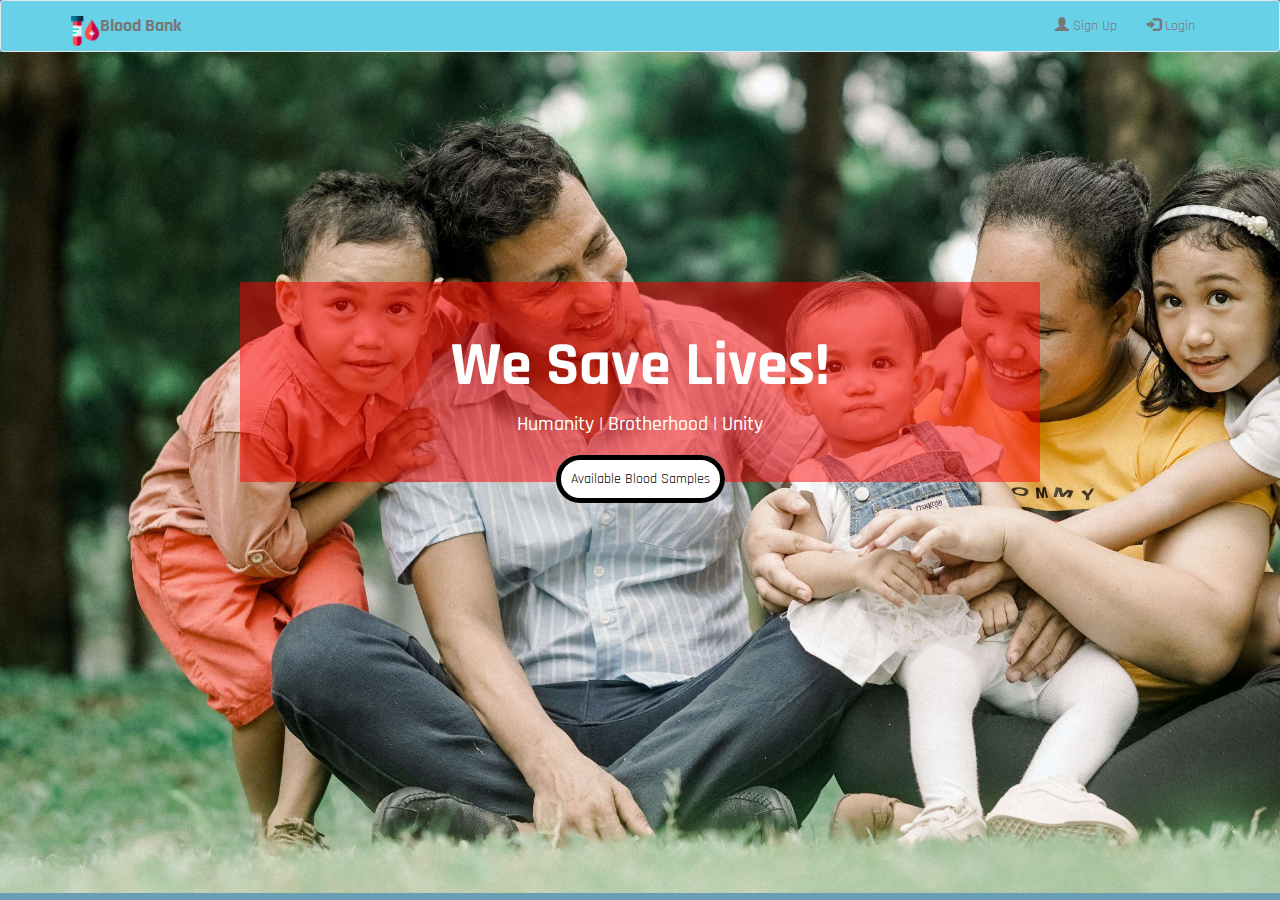
<file: index.html>
<!DOCTYPE html>
<html>
    <head>
        <link rel="stylesheet" href="https://unpkg.com/aos@next/dist/aos.css" />
        <link rel="stylesheet" href="https://maxcdn.bootstrapcdn.com/bootstrap/3.3.7/css/bootstrap.min.css" >
        <!--jQuery library--> 
        <script src="https://ajax.googleapis.com/ajax/libs/jquery/1.12.4/jquery.min.js"></script>
        <!--Latest compiled and minified JavaScript--> 
        <script src="https://maxcdn.bootstrapcdn.com/bootstrap/3.3.7/js/bootstrap.min.js"></script>
        <meta name="viewport" content="width=device-width, initial-scale=1">
        <link rel="stylesheet" href="./styles/styles.css">
        <link rel="preconnect" href="https://fonts.googleapis.com">
        <link rel="preconnect" href="https://fonts.gstatic.com" crossorigin>
        <link href="https://fonts.googleapis.com/css2?family=Rajdhani&display=swap" rel="stylesheet">
        <title>Blood Bank</title>
        <link rel="shortcut icon" type="image/png" href="./images/blood.png"/>
    </head>
<body>
    <!-- NAVIGATION BAR -->
    <nav class="navbar navbar-default">
        <div class="container">
            <div class="navbar-header">
                <button type="button" class="navbar-toggle" data-toggle="collapse" data-target="#myNavbar">
                    <span class="icon-bar"></span>
                    <span class="icon-bar"></span>
                    <span class="icon-bar"></span>
                </button>
                <a href="index.html" class="navbar-brand"><img class="logo" src="./images/blood.png"><strong>Blood Bank</strong></a>
            </div>
            <div class="collapse navbar-collapse" id="myNavbar">
                <ul class="nav navbar-nav navbar-right">
                    <li><a href="signup.html"><span class="glyphicon glyphicon-user"></span> Sign Up </a></li>
                    <li><a href="signin.html"><span class="glyphicon glyphicon-log-in"></span> Login </a></li>
                </ul>
            </div>
        </div>
    </nav> 

    <!-- Home Page -->
    <div class="background">
        <center>
            <div class="welcomeMsg">
                <h1>We Save Lives!</h1>
                <p>Humanity | Brotherhood | Unity</p><br>
                <a href="avaBlood.php">Available Blood Samples</a>
            </div>
        </center>
    </div>
</body>
</html>
</file>
<file: styles/styles.css>
*{
    font-family: 'Rajdhani', sans-serif;
}
body{
    background-color: rgb(106, 158, 180);
}
nav a img{
    height: 30px;
    width:  30px;
    float: left;
}
.navbar{
    background-color: rgba(103, 231, 253, 0.7);
    margin: 0%;
}
.background{
    background-image: url(../images/bg-blood.jpg);
    height: 93.4vh;
    width: 100%;
    background-size: cover;
    padding-top: 230px;
}
.welcomeMsg{
    background-color: rgba(255, 0, 0, 0.507);
    height: 200px;
    width: 800px;
    padding: 30px 10%;
    color: #fff;
}
.welcomeMsg h1{
    font-size: 62px;
    font-weight: 900;
}
.welcomeMsg p{
    font-size: 20px;
    font-weight: 500;
}
.welcomeMsg a{
    padding: 10px;
    border: 5px solid rgb(0, 0, 0);
    border-radius: 30px;
    background-color: #fff;
    text-decoration: none;
    color: black;
    transition: 0.8s;
}
.welcomeMsg a:hover{
    background-color: black;
    color: #fff;
    border: 5px solid rgb(0, 0, 0);
    border-radius: 30px;
    transition: 0.8s;
}
@media (max-width: 700px){
    .background{
        background-image: url(../images/bg-blood1.jpg);
        height: 93.3vh;
        width: 100%;
        background-size:cover;
        padding-top: 230px;
    }
    .welcomeMsg{
        background-color: rgba(255, 0, 0, 0.507);
        height: 200px;
        width: 300px;
        padding: 30px 10%;
        color: #fff;
    }
    .welcomeMsg h1{
        font-size: 32px;
        font-weight: 400;
    }
    .welcomeMsg p{
        font-size: 16px;
        font-weight: 500;
    }
    .welcomeMsg a{
        padding: 10px;
        border: 2px solid white;
        background-color: white;
        text-decoration: none;
        color: black;
        transition: 0.8s;
    }
    .welcomeMsg a:hover{
        background-color: black;
        color: #fff;
        border: 2px solid black;
        transition: 0.8s;
    }
}
#content{
    margin-top: 20px;
}
.panel-style{
    border: 2px solid rgba(103, 231, 253, 0.7);
}
.panel-heading{
    background-color: rgba(103, 231, 253, 0.7);
}
.panel-footer{
    background-color: rgba(103, 231, 253, 0.7);
}
.btn{
    background-color: white;
    border: 2px solid black;
    transition: 00.8s;
    color: black;
}
.btn:hover{
    background-color: black;
    color: #fff;
    transition: 00.8s;
}
</file>
